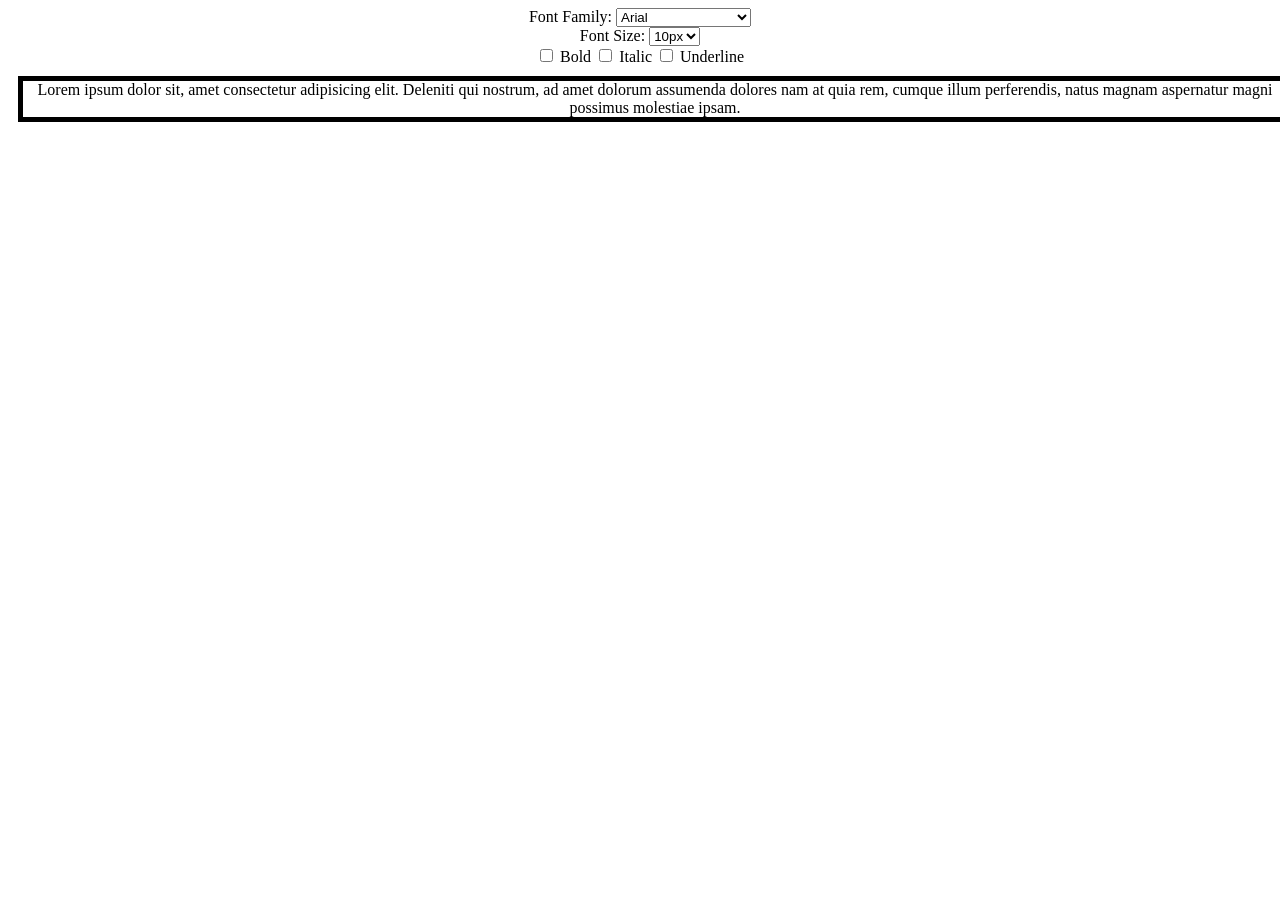
<file: Task3_2/index2.html>
<!DOCTYPE html>
<head>
<title>Task 2392026 task3_2
</title>
<link rel="stylesheet" href="index2.css">

</head>
<body>
    <div class="container">
        <div class="element">
            <label>Font Family:</label>
            <select id="fontFamily">
                <option value="Arial">Arial</option>
                <option value="Times New Roman">Times New Roman</option>
            </select>
        </div>

        <div class="element">
            <label>Font Size:</label>
            <select id="fontSize">
                <option value="10px">10px</option>
                <option value="20px">20px</option>

            </select>
        </div>

        
        <label class="element">
            <input type="checkbox" id="bold">
            Bold
        </label>

        <label class="element">
            <input type="checkbox" id="italic">
            Italic
        </label>

        <label class="element">
            <input type="checkbox" id="underline">
            Underline
        </label>
    </div>
    <div>
    <p id="text">Lorem ipsum dolor sit, amet consectetur adipisicing elit. Deleniti qui nostrum, ad amet dolorum assumenda dolores nam at quia rem, cumque illum perferendis, natus magnam aspernatur magni possimus molestiae ipsam.</p>
    </div>
    <br>



<script src="index2.js"></script>
</body>

</html>
</file>
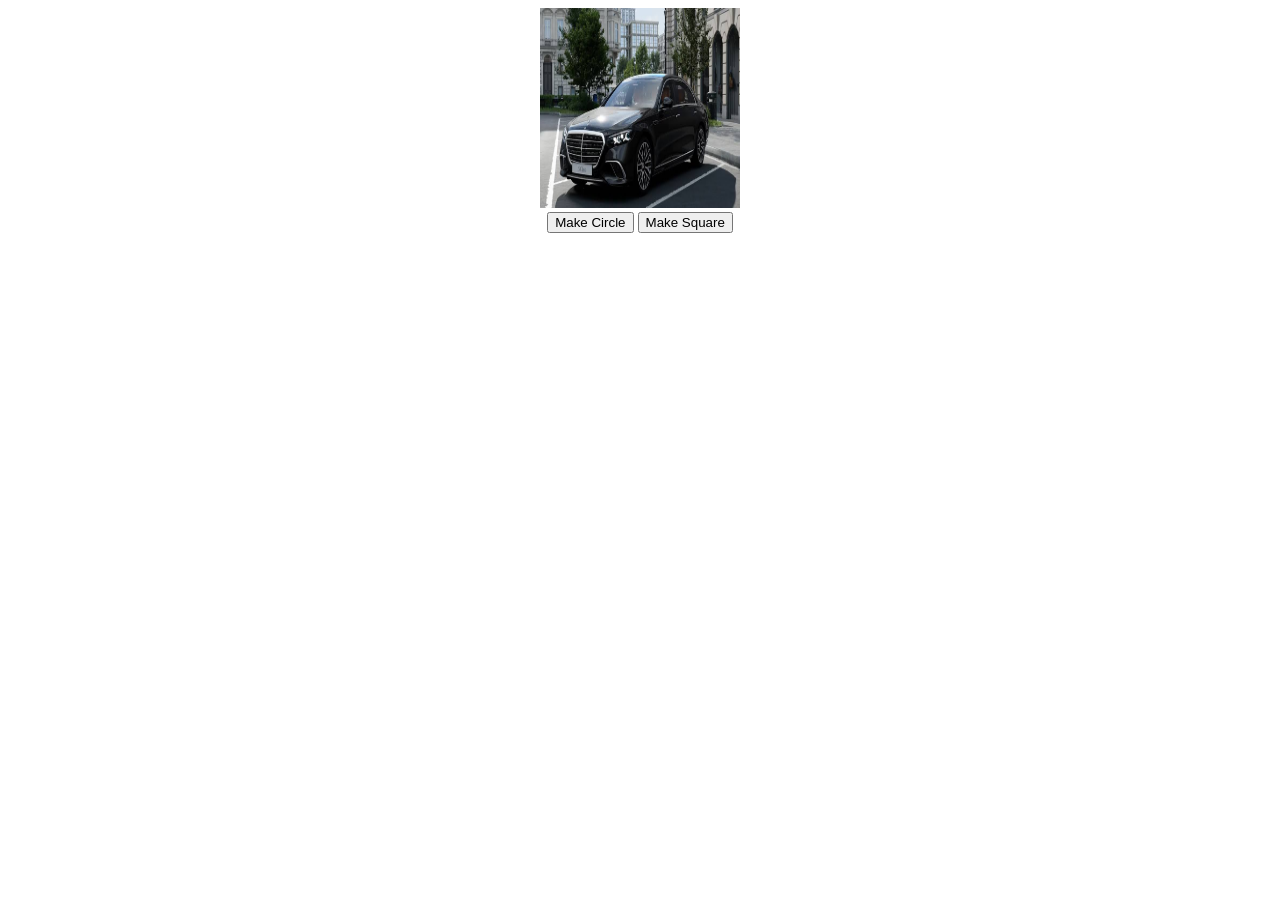
<file: Task3_3/index3.html>
<!DOCTYPE html>
<head>
<title>Task 2392026 task3_3
</title>
<link rel="stylesheet" href="index3.css">

</head>
<body>
  <img id="image" src="/images.jpg">
        <br>
        <button id="ci">Make Circle</button>
        <button id="sq">Make Square</button>
<script src="index3.js"></script>
</body>

</html>
</file>
<file: Task3_2/index2.css>
body
{
    text-align: center;
}

div p
{
    display: flex;
    flex-direction: column;
}
p
{
    justify-content: center;
    align-items: center;
     margin: 10px; ;   
    border: 5px solid black;
    width: 100%;
    height: 100%;

}
</file>
<file: Task3_3/index3.css>
body
{
    text-align: center;
}
img
{
  width: 200px;
  height: 200px;  
}
</file>
